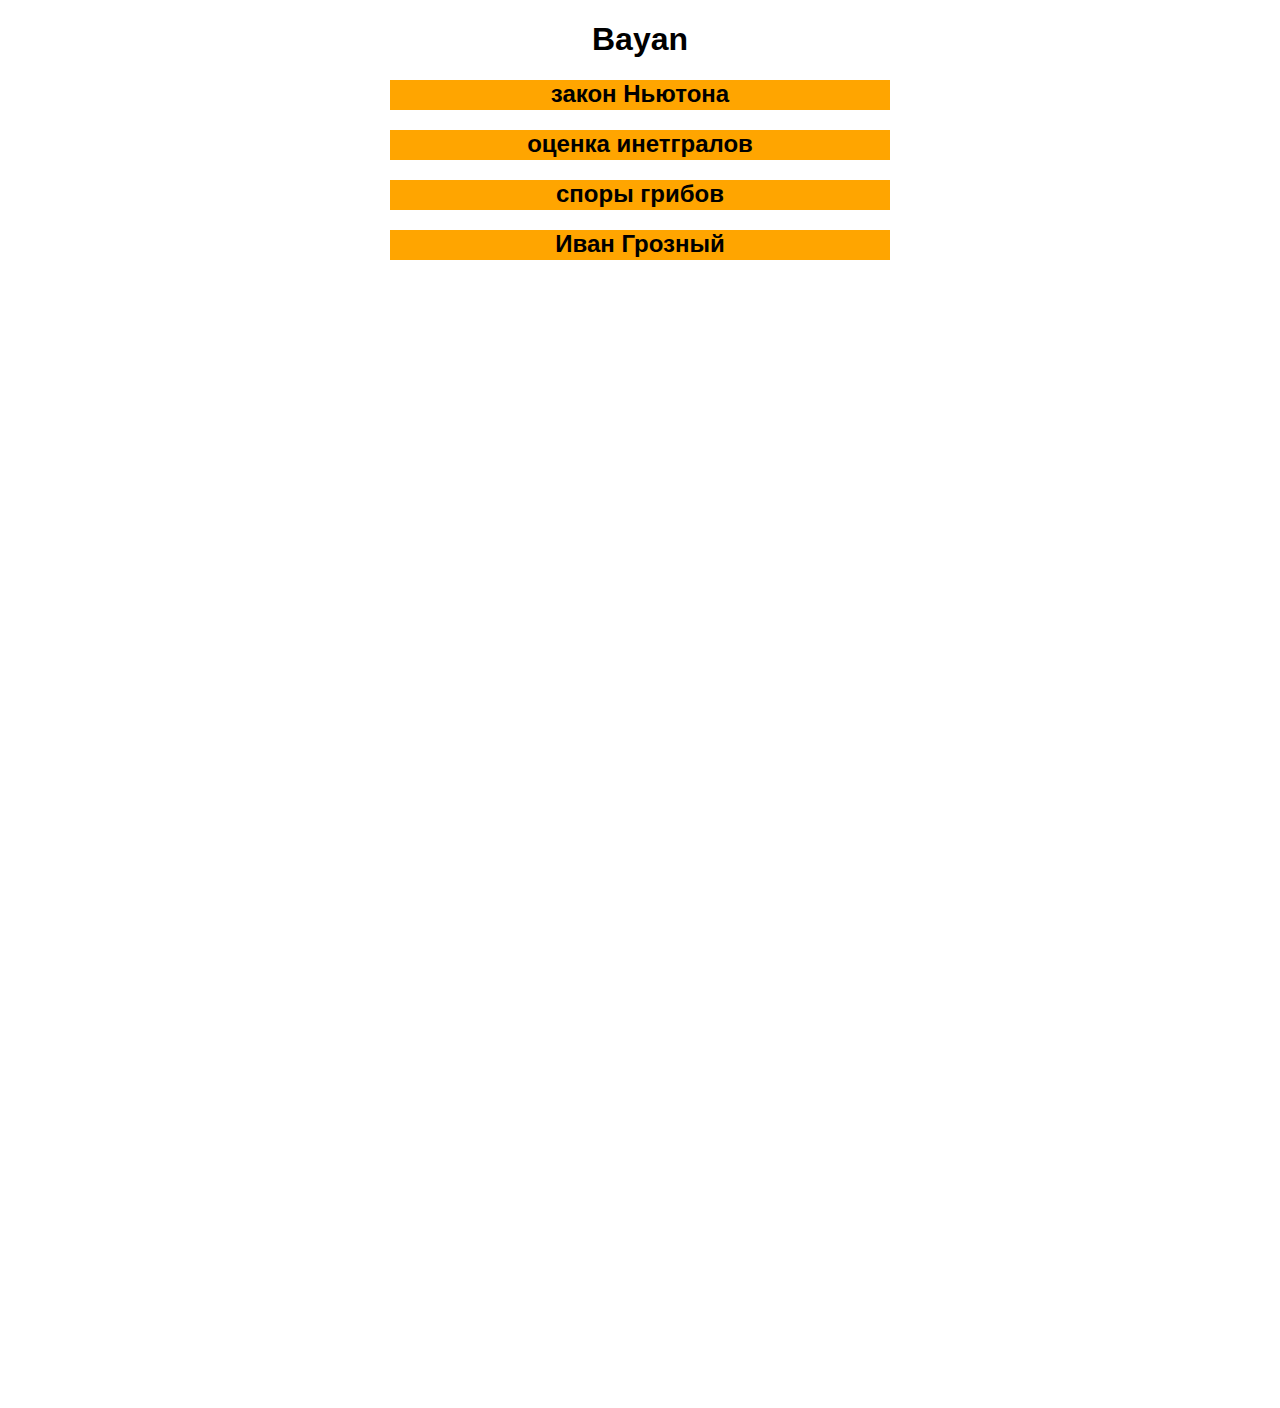
<file: index.html>
<!DOCTYPE html>
<html lang="en">
<head>
    <meta charset="UTF-8">
    <meta http-equiv="X-UA-Compatible" content="IE=edge">
    <meta name="viewport" content="width=device-width, initial-scale=1.0">
    <link rel = "stylesheet" type = "text/css" href = "style.css" />
    <title></title>
</head>
<body>
    <h1>Bayan</h1>
    <div class="meme1">
        <figure>
            <h2>закон Ньютона</h2>
            <img src="meme1.jpg">
        </figure>
    </div>
    <div class="meme2">
        <figure>
            <h2>оценка инетгралов</h2>
            <img src="meme2.jpg">
        </figure>
    </div>
    <div class="meme3">
        <figure>
            <h2>споры грибов</h2>
            <img src="meme3.jpg">
        </figure>
    </div>
    <div class="meme4">
        <figure>
            <h2>Иван Грозный</h2>
            <img src="meme4.jpg">
        </figure>
    </div>
</body>
</html>
</file>
<file: style.css>
* {
    box-sizing: border-box;
    font-family: Arial, Helvetica, sans-serif;

}
h1{
    text-align: center;
}
figure{
    margin: auto;
    text-align: center;
    width: 500px;
    height: 30px;
    background-color:orange;
}

figure:hover{
    width: 500px;
    height: 570px;
    background-color:orange;
    transition: 1s;
}
img{
    visibility: hidden;
}
figure:hover img{
    transition-delay: 1s;
    visibility: inherit;
    width: 480px;
    height: 480px;
    top: 5px;
    right: 5%;
    left: 5%;
    bottom: 5%;
}
</file>
